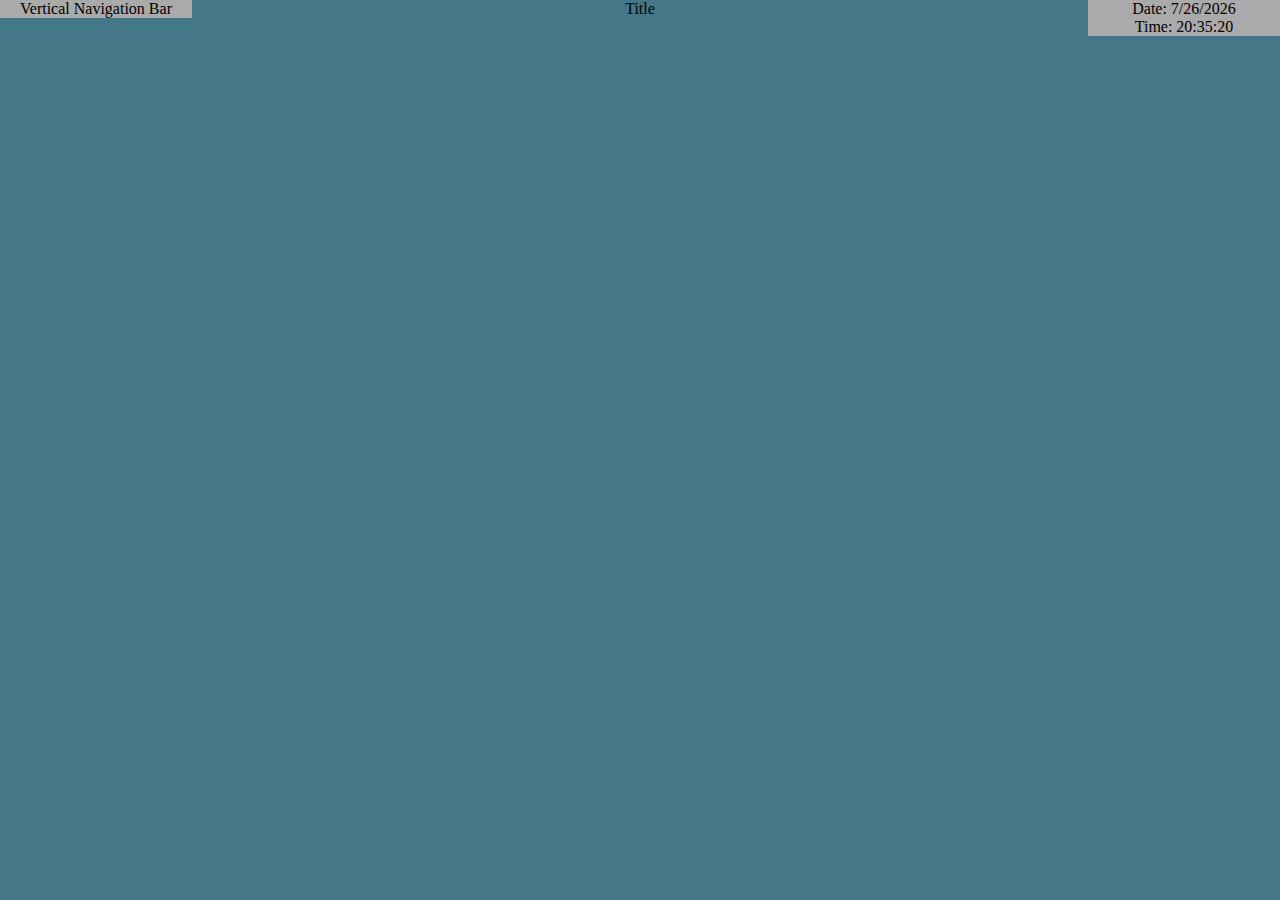
<file: public/index.html>
<!DOCTYPE html>
<html>
  <head>
    <meta charset="utf-8">
    <meta name="viewport" content="width=device-width, initial-scale=1">
    
    <title>Deep Patel</title>
    
    <style>
      *{
        padding: 0px;
        margin: 0px;
      }
      body{
        width: 100%;
        height: 100%;
        background-color: #478;
      }
      .row{
        width: 100%;
        height: 100%;
        text-align: center;
        box-sizing: border-box;
      }
      .column {
        float: left;
      }
      .left, .right
      {
        width: 15%;
      }
      .middle {
        width: 70%;
      }
      .row:after {
        content: "";
        display: table;
        clear: both;
      }
    </style>
    
    <script>
      function displayDateTime() {
        var today = new Date();
        var year = today.getFullYear();
        var month = today.getMonth()+1;
        var date = today.getDate();
        
        date = month + '/' + date + '/' + year;
        document.getElementById('date').innerHTML = "Date: " + date;
        
        var h = today.getHours();
        var m = today.getMinutes();
        var s = today.getSeconds();
        m = checkTime(m);
        s = checkTime(s);
        var time = h + ":" + m + ":" + s;
        document.getElementById('time').innerHTML = "Time: " + time;
        var t = setTimeout(displayDateTime, 500);
      }
      
      function checkTime(i) {
        if (i < 10) {
          i = "0" + i;
        }
        return i;
      }
    </script>
  
  </head>
  
  <body onload="displayDateTime()">
    <div class="row">
      <div class="column left" style="background-color: #aaa;">
        Vertical Navigation Bar
      </div>
      <div class="column middle" style="background-color: #478;">
        Title
      </div>
      <div class="column right" style="background-color: #aaa;">
        <div id="date"></div>
        <div id="time"></div>
      </div>
    </div>
  </body>
  
</html>
</file>
